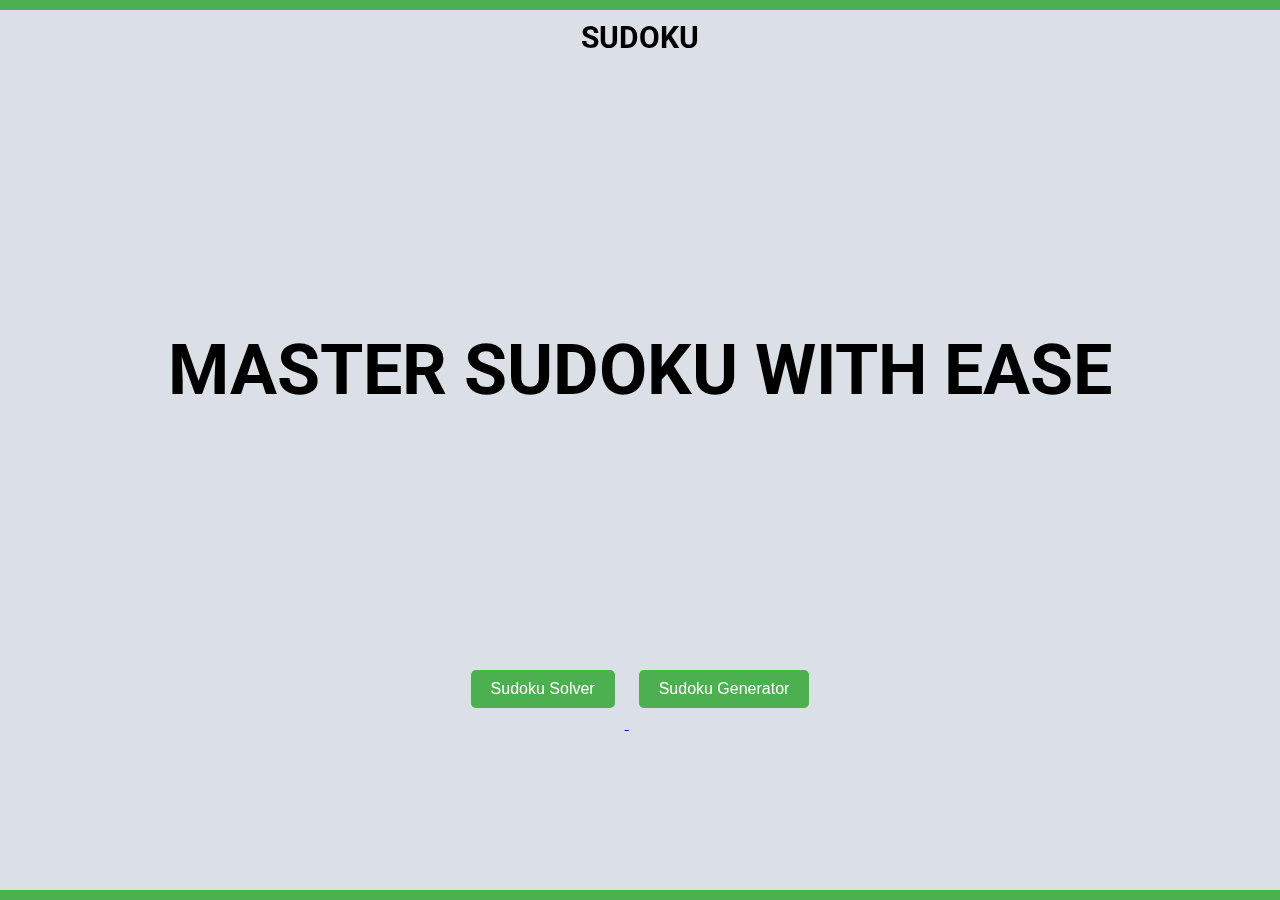
<file: index.html>
<!DOCTYPE html>
<html lang="en">
<head>
    <meta charset="UTF-8">
    <meta name="viewport" content="width=device-width, initial-scale=1.0">
    <link rel="stylesheet" href="styles.css">
    <title>Sudoku</title>
</head>
<body>
    <nav>
        <div class="title">
            <h1>SUDOKU</h1>
        </div>
    </nav>

    <div class="main">
        <div class="heading">
            <h1>MASTER SUDOKU WITH EASE</h1>
        </div>
    </div>
    <div class="buttons">
        <a href="index1.html"> <button id="solverButton">Sudoku Solver</button> </a>
        <a href="index2.html"> <button id="generatorButton">Sudoku Generator</button> </a>
    </div>
</body>
</html>
</file>
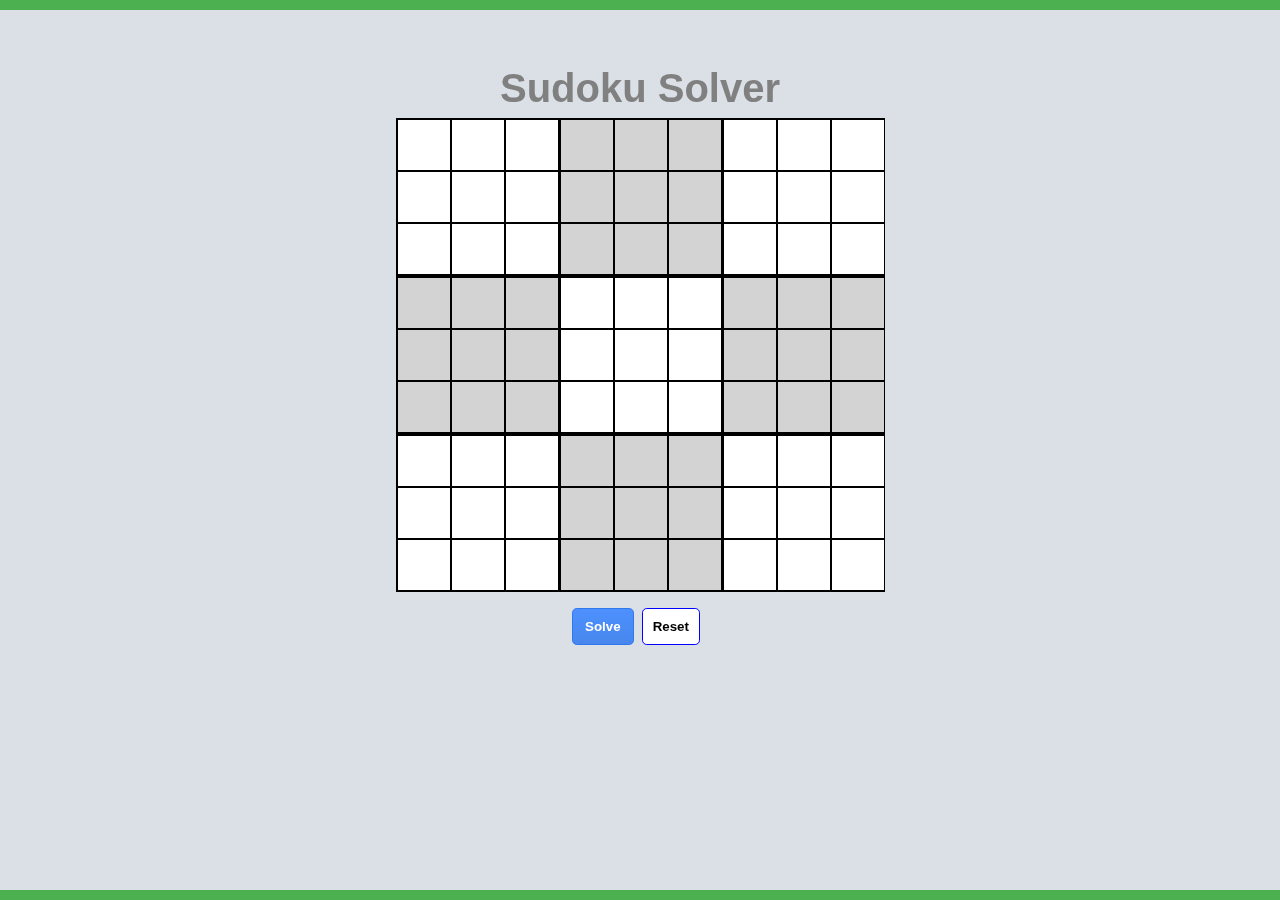
<file: index1.html>
<!DOCTYPE html>
<html lang="en">
<head>
    <meta charset="UTF-8">
    <meta name="viewport" content="width=device-width, initial-scale=1.0">
    <title>Sudoku Solver</title>
    <link type="text/css" href="styles1.css" rel="stylesheet"/>
	<script src="app.js" type="module"></script>
</head>
<body>
    <div id ='root'></div>
    <link type="text/css" href="styles1.css" rel="stylesheet"/>
    <script src="app.js" type="module"></script>
</body>
</html>
</file>
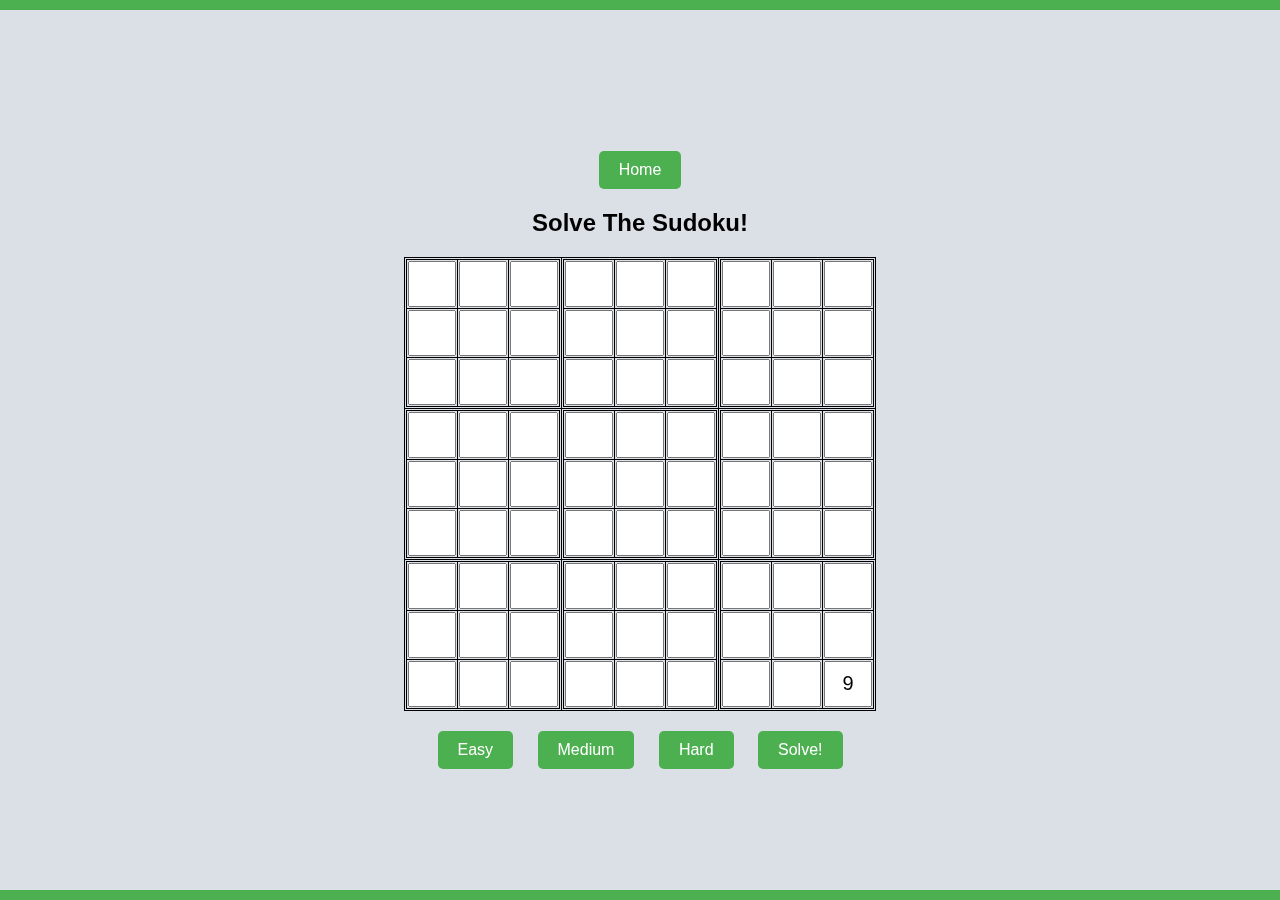
<file: index2.html>
<!DOCTYPE html>
<html lang="en">
<head>
    <meta charset="UTF-8">
    <meta name="viewport" content="width=device-width, initial-scale=1.0">
    <link rel="stylesheet" href="generator.css">
    <title>Sudoku Generator</title>
</head>
<body>
 <div class="container">
  <div class="button-container buttons">
  <button type="button" onclick="goToIndex()">Home</button>
</div>
      <h2>Solve The Sudoku!</h2>
      <div class="sudoku-container">
        <table id="main_table">
          <tr>
            <td><table class="second_table">
              <tr>
                <td><input id="11" type="text" ></input></td>
                <td><input id="12" type="text"></input></td>
                <td><input id="13" type="text"></input></td>
              </tr>
              <tr>
                <td><input id="14" type="text" ></input></td>
                <td><input id="15" type="text"></input></td>
                <td><input id="16" type="text" ></input></td>
              </tr>
              <tr>
                <td><input id="17" type="text"></input></td>
                <td><input id="18" type="text"></input></td>
                <td><input id="19" type="text" ></input></td>
              </tr>
            </table></td>
            <td><table class="second_table">
              <tr>
                <td><input id="21" type="text"></input></td>
                <td><input id="22" type="text" ></input></td>
                <td><input id="23" type="text"></input></td>
              </tr>
              <tr>
                <td><input id="24" type="text"></input></td>
                <td><input id="25" type="text" ></input></td>
                <td><input id="26" type="text"></input></td>
              </tr>
              <tr>
                <td><input id="27" type="text" ></input></td>
                <td><input id="28" type="text"></input></td>
                <td><input id="29" type="text" ></input></td>
              </tr>
            </table></td>
            <td><table class="second_table">
              <tr>
                <td><input id="31" type="text" ></input></td>
                <td><input id="32" type="text" ></input></td>
                <td><input id="33" type="text"></input></td>
              </tr>
              <tr>
                <td><input id="34" type="text" ></input></td>
                <td><input id="35" type="text" ></input></td>
                <td><input id="36" type="text"> </input></td>
              </tr>
              <tr>
                <td><input id="37" type="text" ></input></td>
                <td><input id="38" type="text"></input></td>
                <td><input id="39" type="text"></input></td>
              </tr>
            </table></td>
          </tr>
          <tr>
            <td><table class="second_table">
              <tr>
                <td><input id="41" type="text" ></input></td>
                <td><input id="42" type="text" ></input></td>
                <td><input id="43" type="text"></input></td>
              </tr>
              <tr>
                <td><input id="44" type="text"></input></td>
                <td><input id="45" type="text"></input></td>
                <td><input id="46" type="text"></input></td>
              </tr>
              <tr>
                <td><input id="47" type="text"></input></td>
                <td><input id="48" type="text" ></input></td>
                <td><input id="49" type="text" ></input></td>
              </tr>
            </table></td>
            <td><table class="second_table">
              <tr>
                <td><input id="51" type="text"></input></td>
                <td><input id="52" type="text" ></input></td>
                <td><input id="53" type="text" ></input></td>
              </tr>
              <tr>
                <td><input id="54" type="text" ></input></td>
                <td><input id="55" type="text"></input></td>
                <td><input id="56" type="text" ></input></td>
              </tr>
              <tr>
                <td><input id="57" type="text" ></input></td>
                <td><input id="58" type="text"></input></td>
                <td><input id="59" type="text"></input></td>
              </tr>
            </table></td>
            <td><table class="second_table">
              <tr>
                <td><input id="61" type="text"></input></td>
                <td><input id="62" type="text"></input></td>
                <td><input id="63" type="text"></input></td>
              </tr>
              <tr>
                <td><input id="64" type="text" ></input></td>
                <td><input id="65" type="text"></input></td>
                <td><input id="66" type="text" ></input></td>
              </tr>
              <tr>
                <td><input id="67" type="text" ></input></td>
                <td><input id="68" type="text"></input></td>
                <td><input id="69" type="text"></input></td>
              </tr>
            </table></td>
          </tr>
          <tr>
            <td><table class="second_table">
              <tr>
                <td><input id="71" type="text" ></input></td>
                <td><input id="72" type="text" ></input></td>
                <td><input id="73" type="text" ></input></td>
              </tr>
              <tr>
                <td><input id="74" type="text" ></input></td>
                <td><input id="75" type="text" ></input></td>
                <td><input id="76" type="text"></input></td>
              </tr>
              <tr>
                <td><input id="77" type="text"></input></td>
                <td><input id="78" type="text"></input></td>
                <td><input id="79" type="text" ></input></td>
              </tr>
            </table></td>
            <td><table class="second_table">
              <tr>
                <td><input id="81" type="text"></input></td>
                <td><input id="82" type="text" ></input></td>
                <td><input id="83" type="text"></input></td>
              </tr>
              <tr>
                <td><input id="84" type="text"></input></td>
                <td><input id="85" type="text"></input></td>
                <td><input id="86" type="text"></input></td>
              </tr>
              <tr>
                <td><input id="87" type="text"></input></td>
                <td><input id="88" type="text" ></input></td>
                <td><input id="89" type="text" ></input></td>
              </tr>
            </table></td>
            <td><table class="second_table">
              <tr>
                <td><input id="91" type="text"></input></td>
                <td><input id="92" type="text"></input></td>
                <td><input id="93" type="text"></input></td>
              </tr>
              <tr>
                <td><input id="94" type="text" ></input></td>
                <td><input id="95" type="text" ></input></td>
                <td><input id="96" type="text" ></input></td>
              </tr>
              <tr>
                <td><input id="97" type="text"></input></td>
                <td><input id="98" type="text"> </input></td>
                <td><input id="99" type="text" value="9"></input></td>
              </tr>
            </table></td>
          </tr>
        </table>
      </div>
      <div class="button-container buttons">
        <button type="button" onclick="Easy()">Easy</button>
        <button type="button" onclick="Medium()">Medium</button>
        <button type="button" onclick="Hard()">Hard</button>
        <button type="button" onclick="getInput()">Solve!</button>
    </div>
    
  </div>

  <script src="generator.js"></script>

</body>
</html>
</file>
<file: styles.css>
@import url('https://fonts.googleapis.com/css2?family=Roboto:wght@300&display=swap');

*{
    margin: 0;
    padding: 0;
}

body{
    box-sizing: border-box;
    font-family: "Roboto", sans-serif;
    font-weight: 300;
    font-style: normal;
    background-color:#dae0e6;
}

body::before,
body::after {
    content: '';
    position: fixed;
    width: 100%;
    height: 10px;
    background-color: #4CAF50;
}

body::before {
    top: 0;
    left: 0;
}

body::after {
    bottom: 0;
    left: 0;
    transform: rotate(180deg);
}

body::before,
body::after,
nav::before,
nav::after {
    z-index: -1;
}


nav {
    display: flex;
    justify-content: center;
    align-items: center;
    min-height: 20%;
    width: 100%;
    padding-top: 20px;
}

.title h1 {
    font-size: 30px;
}


.main {
    display: flex;
    justify-content: center;
    align-items: center;
    height: 70vh;
    width: 100%;
}

.heading h1 {
    font-size: 70px;
}

.buttons {
    margin-top: 20px;
    display: block;
    text-align: center;
}

.buttons button {
    margin: 0 10px;
    padding: 10px 20px;
    background-color: #4CAF50;
    color: white;
    border: none;
    border-radius: 5px;
    cursor: pointer;
    font-size: 16px;
    position: relative;
    bottom: 35px;
}

.buttons button:hover {
    background-color: #45a049;
}

@media screen and (max-width: 600px){
    .heading h1 {
        font-size: 55px;
        display: flex;
        justify-content: center;
        text-align: center;
        font-weight: 1000;
    }
}
</file>
<file: styles1.css>
body{
    margin:0rem;
    background-color:#dae0e6;
    font-family:"Segoe UI",Tahoma,Helvetica,Sans-Serif,Serif;
    font-style:normal;
    font-size:14px;
    color:red;
}

body{
    box-sizing: border-box;
    font-family: "Roboto", sans-serif;
    font-weight: 300;
    font-style: normal;
}

body::before,
body::after {
    content: '';
    position: fixed;
    width: 100%;
    height: 10px;
    background-color: #4CAF50;
}

body::before {
    top: 0;
    left: 0;
}

body::after {
    bottom: 0;
    left: 0;
    transform: rotate(180deg);
}

body::before,
body::after,
nav::before,
nav::after {
    z-index: -1;
}

#root{
    position:absolute;
    top:0;
    left:0;
    height:100%;
    width:100%;
}
.app{
    width:100%;
    text-align:center;
    margin-top: 60px;
}
.title{
    display:inline-block;
    font-size:2.5rem;
    font-weight:bold;
    margin:.4rem;
    color:gray;
}

.cell{
    max-width:3rem;
    width:3rem;
    height:3rem;
    background-color:white;
    border:solid .01rem black;
    font-size:2rem;
    text-align:center;
    outline:none;
    border-radius:0%;
    color:black;
}
.row:nth-child(3n+0) .cell{
    border-bottom-width:.14rem;

}
.row:nth-child(3n+1) .cell{
    border-top-width:.14rem;

}
.row .cell:nth-child(3n+0) .cell{
    border-right-width:.14rem;

}
.row .cell:nth-child(3n+1){
    border-left-width: .14rem;
}
.row:nth-child(-n+3) .cell:nth-child(n + 4):nth-child(-n + 6){
    background-color: lightgray;
}
.row:nth-last-child(-n+3) .cell:nth-child(n + 4):nth-child(-n + 6){
    background-color: lightgray;
}
.row:nth-child(n + 4):nth-child(-n + 6) .cell:nth-child(-n+3){
    background-color: lightgray;
}
.row:nth-child(n + 4):nth-child(-n + 6) .cell:nth-last-child(-n+3){
    background-color: lightgray;
}
.buttonrow{
    margin-top: 1rem;
}
button{
    margin-right: .5rem;
    padding:10px 12px;
    background-color:#4d90fe;
    background-image: linear-gradient(#4d90fe 0px,#4787ed 100%);
    border:1px solid #3079ed;
    border-radius:.3rem;
    color:#fff;
    cursor:pointer;
    font-weight:bold;
    
}
.resetbutton{
    background-color:white;
    background-image:none;
    border:solid 1px blue;
    color:black;
    padding:10px;
}
button:hover{
    background-color:#357ae8;
    background-image:linear-gradient(#4d90fe 0px,#357ae8 100%);
    border:1px solid #2f5bb7;
    color:#fff;
}
.resetbutton:hover{
    background-color: white;
    background-image: none;
    border: solid 1px black;
    color: black;
}
button:active{
    opacity: .9;
}
.answerCell{
    color:blue;
}
</file>
<file: generator.css>
body {
    display: flex;
    justify-content: center;
    align-items: center;
    height: 100vh;
    margin: 0;
    padding: 0;
    background-color:#dae0e6;
}

body {
    display: flex;
    justify-content: center;
    align-items: center;
    height: 100vh;
    margin: 0;
    padding: 0;
}

body{
    box-sizing: border-box;
    font-family: "Roboto", sans-serif;
    font-weight: 300;
    font-style: normal;
}

body::before,
body::after {
    content: '';
    position: fixed;
    width: 100%;
    height: 10px;
    background-color: #4CAF50;
}

body::before {
    top: 0;
    left: 0;
}

body::after {
    bottom: 0;
    left: 0;
    transform: rotate(180deg);
}

body::before,
body::after,
nav::before,
nav::after {
    z-index: -1;
}

.container {
    text-align: center;
}

.sudoku-container {
    margin-bottom: 20px; /* Adjust spacing between Sudoku and buttons */
}

.button-container button {
    margin-right: 10px; /* Adjust spacing between buttons */
}

.container h1{
    font-size: 20px;
}

@media only screen and (max-width: 600px) {
    .sudoku-container {
        overflow-x: auto;
        max-width: 100%;
        -webkit-overflow-scrolling: touch; /* For smoother scrolling on iOS */
    }
}

@media only screen and (max-width: 600px) {
    .second_table input {
        width: 30px; /* Adjust cell width for smaller screens */
        height: 30px; /* Adjust cell height for smaller screens */
        font-size: 16px; /* Adjust font size for smaller screens */
    }
}




ul{
    background-color: dimgray;
    list-style-type: none;
    overflow: hidden;

  }

  li{
    float:left;
  }

  li a{
    display: block;
    color: white;
    text-decoration: none;
    padding: 15px;
  }

  li a:hover{
    background-color: #4CAF50;
  }
  #main_table {
    border-collapse: collapse;

  }
  #main_table tr, #main_table td{
    border: solid 1px black;

    text-align: center;
  }
  .second_table{
    border-collapse: collapse;
  }
  .second_table tr, .second_table td{
    border: solid black 1px;
    text-align: center;
  }
  .second_table input{
    width:40px;
    height:40px;
    text-align: center;
    font-size: 20px;
  }

  .buttons {
    margin-top: 20px;
    display: block;
    text-align: center;
}

.buttons button {
    margin: 0 10px;
    padding: 10px 20px;
    background-color: #4CAF50;
    color: white;
    border: none;
    border-radius: 5px;
    cursor: pointer;
    font-size: 16px;
}

.buttons button:hover {
    background-color: #45a049;
}
</file>
